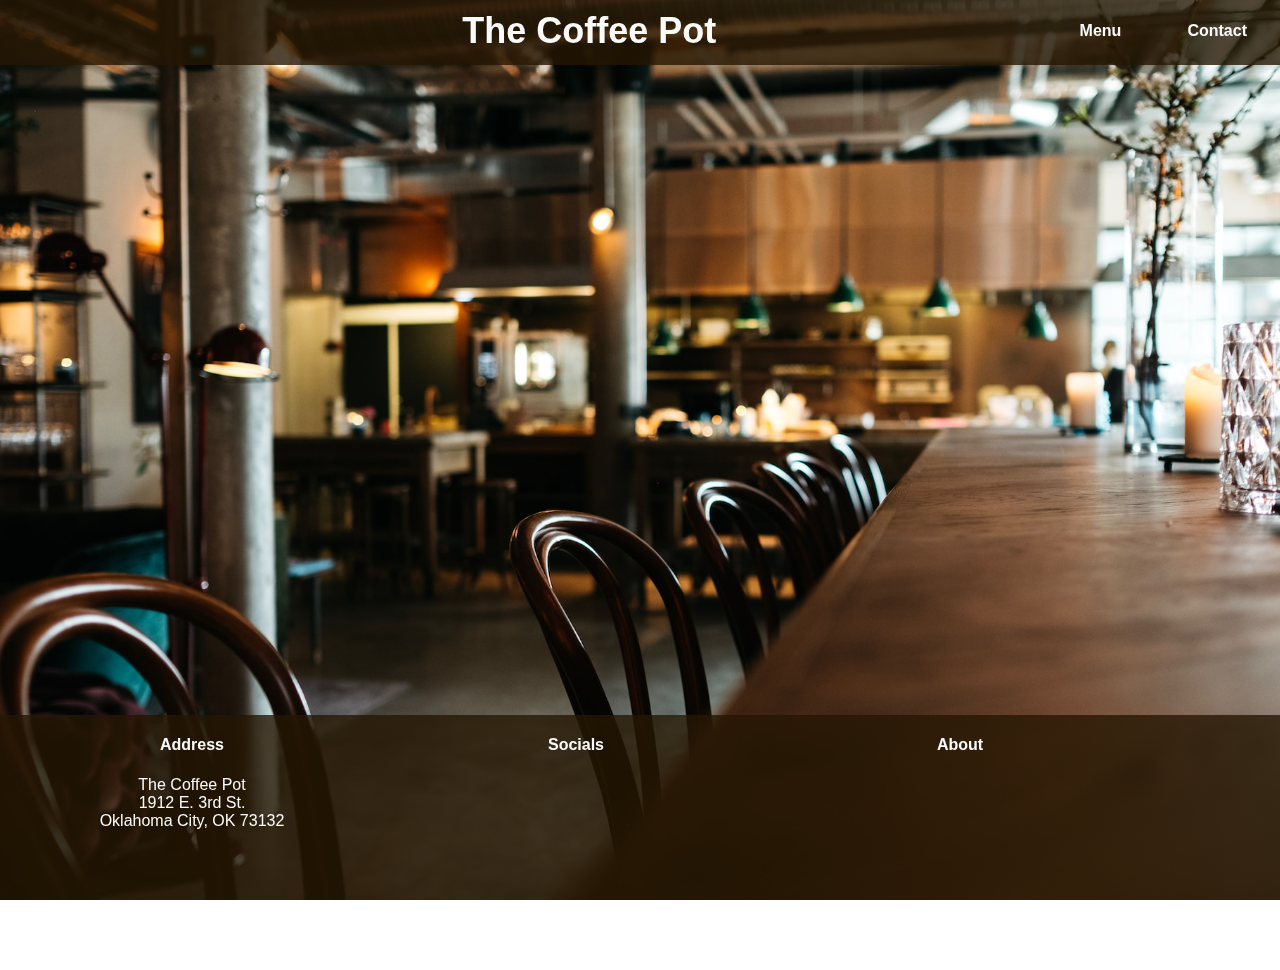
<file: index.html>
<!DOCTYPE html>
<html lang="en">

<head>
	<meta charset="UTF-8">
	<meta http-equiv="X-UA-Compatible" content="IE=edge">
	<meta name="viewport" content="width=device-width, initial-scale=1.0">
	<title>The Coffee Pot</title>
	<link rel="stylesheet" href="styles.css">
</head>

<body class="mainPageBody">
	<div class="navbar">
		<div class="grid-spacer"></div>
		<div class="grid-spacer"></div>
		<div class="grid-spacer"></div>
		<h1><a href="index.html">The Coffee Pot</a></h1>
		<div class="grid-spacer"></div>
		<div class="grid-spacer"></div>
		<div class="nav-links">
			<h3><a href="menu.html">Menu</a></h3>
			<h3><a href="contact.html">Contact</a></h3>
		</div>
	</div>
	<div class="content"></div>
	<div class="footer">
		<div class="footer-container">
			<h4>Address</h4>
			<p>The Coffee Pot</p>
			<p>1912 E. 3rd St.</p>
			<p>Oklahoma City, OK 73132</p>
		</div>
		<div class="footer-container">
			<h4>Socials</h4>
		</div>
		<div class="footer-container">
			<h4>About</h4>
		</div>
	</div>
</body>

</html>
</file>
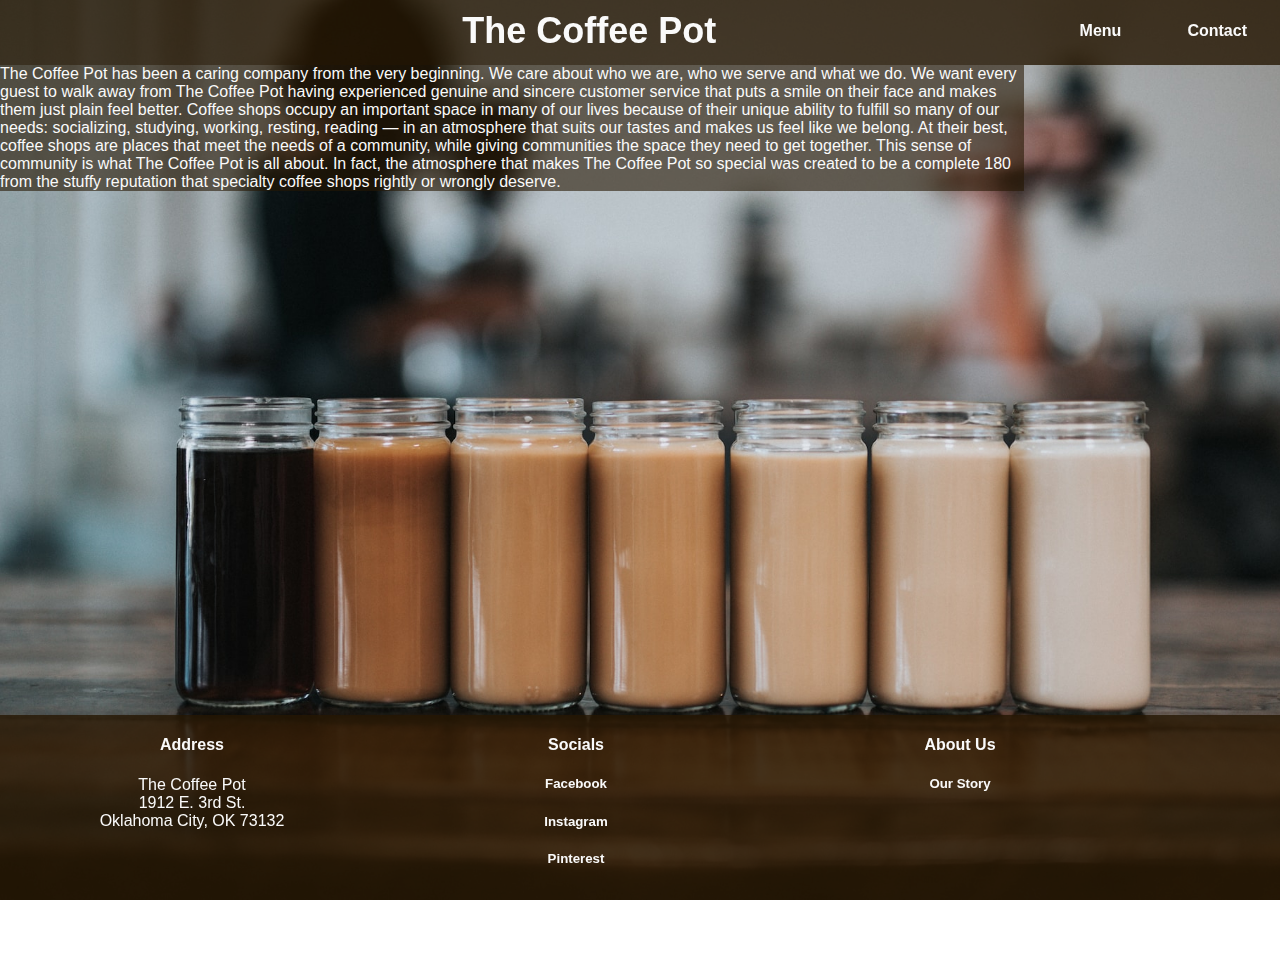
<file: about.html>
<!DOCTYPE html>
<html lang="en">

<head>
	<meta charset="UTF-8">
	<meta http-equiv="X-UA-Compatible" content="IE=edge">
	<meta name="viewport" content="width=device-width, initial-scale=1.0">
	<title>The Coffee Pot</title>
	<link rel="stylesheet" href="styles.css">
</head>

<body class="aboutBody">
	<div class="navbar">
		<div class="grid-spacer"></div>
		<div class="grid-spacer"></div>
		<div class="grid-spacer"></div>
		<h1><a href="index.html">The Coffee Pot</a></h1>
		<div class="grid-spacer"></div>
		<div class="grid-spacer"></div>
		<div class="nav-links">
			<h3><a href="menu.html">Menu</a></h3>
			<h3><a href="contact.html">Contact</a></h3>
		</div>
	</div>
	<div class="content">
		<div class="about-content">
			<p>The Coffee Pot has been a caring company from the very beginning. We care about who we are, who we serve
				and
				what we do. We want every guest to walk away from The Coffee Pot having experienced genuine and sincere
				customer service that puts a smile on their face and makes them just plain feel better.

				Coffee shops occupy an important space in many of our lives because of their unique ability to fulfill
				so
				many of our needs: socializing, studying, working, resting, reading — in an atmosphere that suits our
				tastes
				and makes us feel like we belong. At their best, coffee shops are places that meet the needs of a
				community,
				while giving communities the space they need to get together.

				This sense of community is what The Coffee Pot is all about. In fact, the atmosphere that makes The
				Coffee
				Pot so special was created to be a complete 180 from the stuffy reputation that specialty coffee shops
				rightly or wrongly deserve.</p>
		</div>
	</div>
	<div class="footer">
		<div class="footer-container">
			<h4>Address</h4>
			<p>The Coffee Pot</p>
			<p>1912 E. 3rd St.</p>
			<p>Oklahoma City, OK 73132</p>
		</div>
		<div class="footer-container">
			<h4>Socials</h4>
			<h5>Facebook</h5>
			<h5>Instagram</h5>
			<h5>Pinterest</h5>
		</div>
		<div class="footer-container">
			<h4>About Us</h4>
			<h5><a href="about.html">Our Story</a></h5>
		</div>
	</div>
</body>

</html>
</file>
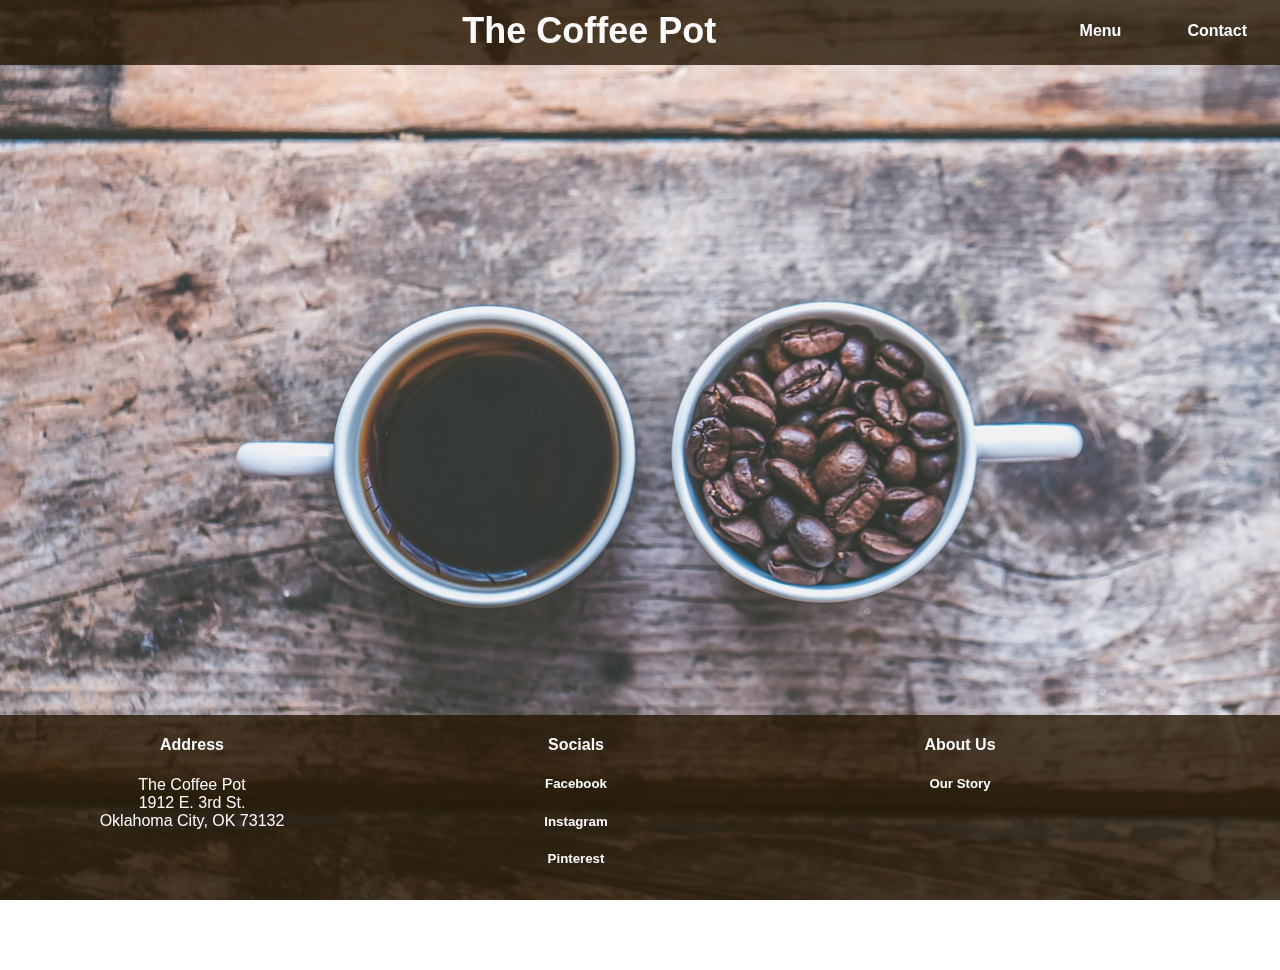
<file: contact.html>
<!DOCTYPE html>
<html lang="en">

<head>
	<meta charset="UTF-8">
	<meta http-equiv="X-UA-Compatible" content="IE=edge">
	<meta name="viewport" content="width=device-width, initial-scale=1.0">
	<title>The Coffee Pot</title>
	<link rel="stylesheet" href="styles.css">
</head>

<body class="contactBody">
	<div class="navbar">
		<div class="grid-spacer"></div>
		<div class="grid-spacer"></div>
		<div class="grid-spacer"></div>
		<h1><a href="index.html">The Coffee Pot</a></h1>
		<div class="grid-spacer"></div>
		<div class="grid-spacer"></div>
		<div class="nav-links">
			<h3><a href="menu.html">Menu</a></h3>
			<h3><a href="contact.html">Contact</a></h3>
		</div>
	</div>
	<div class="content"></div>
	<div class="footer">
		<div class="footer-container">
			<h4>Address</h4>
			<p>The Coffee Pot</p>
			<p>1912 E. 3rd St.</p>
			<p>Oklahoma City, OK 73132</p>
		</div>
		<div class="footer-container">
			<h4>Socials</h4>
			<h5>Facebook</h5>
			<h5>Instagram</h5>
			<h5>Pinterest</h5>
		</div>
		<div class="footer-container">
			<h4>About Us</h4>
			<h5><a href="about.html">Our Story</a></h5>
		</div>
	</div>
</body>

</html>
</file>
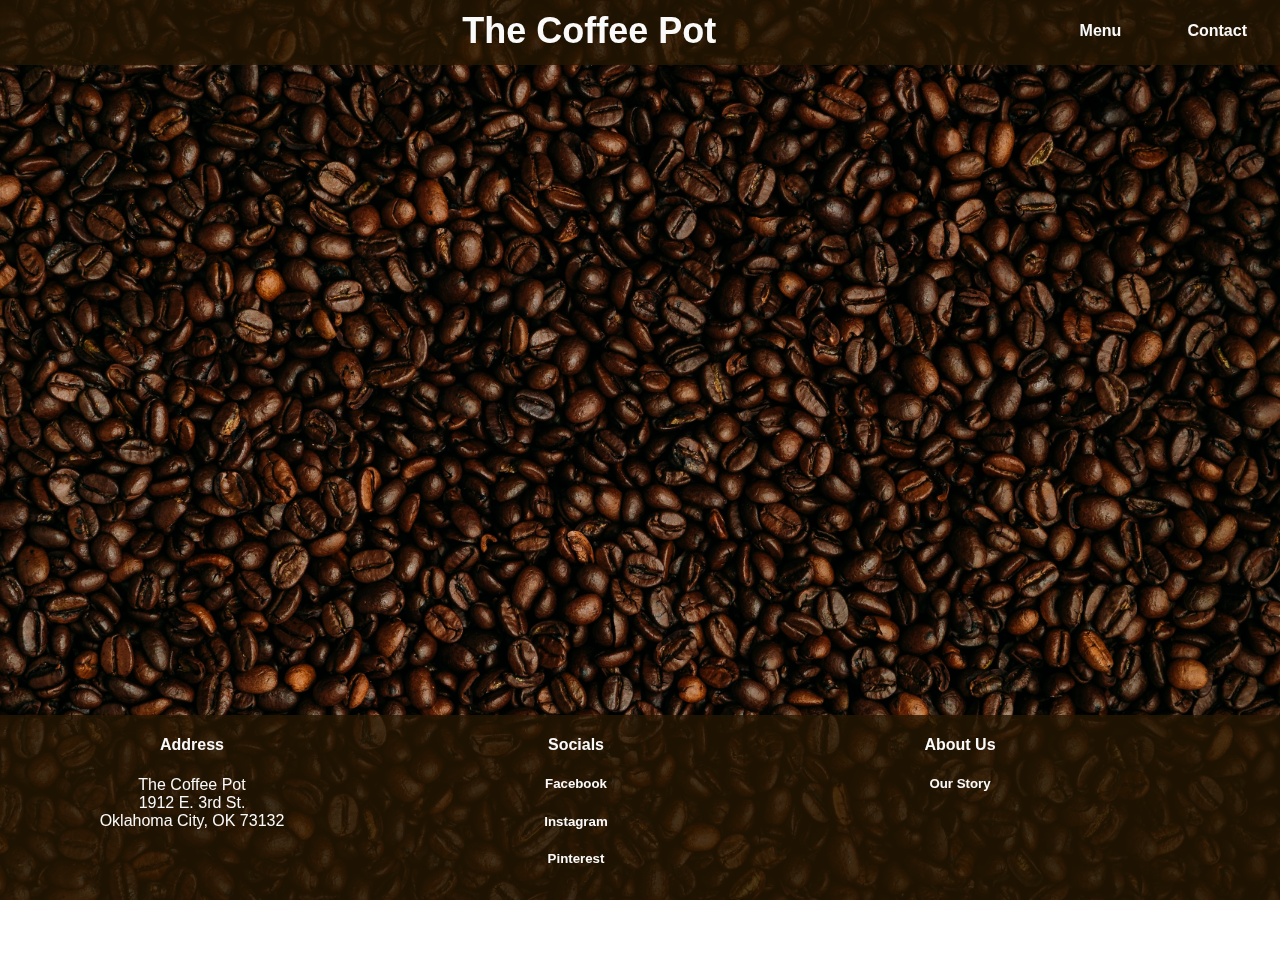
<file: menu.html>
<!DOCTYPE html>
<html lang="en">

<head>
	<meta charset="UTF-8">
	<meta http-equiv="X-UA-Compatible" content="IE=edge">
	<meta name="viewport" content="width=device-width, initial-scale=1.0">
	<title>The Coffee Pot</title>
	<link rel="stylesheet" href="styles.css">
</head>

<body class="menuBody">
	<div class="navbar">
		<div class="grid-spacer"></div>
		<div class="grid-spacer"></div>
		<div class="grid-spacer"></div>
		<h1><a href="index.html">The Coffee Pot</a></h1>
		<div class="grid-spacer"></div>
		<div class="grid-spacer"></div>
		<div class="nav-links">
			<h3><a href="menu.html">Menu</a></h3>
			<h3><a href="contact.html">Contact</a></h3>
		</div>
	</div>
	<div class="content"></div>
	<div class="footer">
		<div class="footer-container">
			<h4>Address</h4>
			<p>The Coffee Pot</p>
			<p>1912 E. 3rd St.</p>
			<p>Oklahoma City, OK 73132</p>
		</div>
		<div class="footer-container">
			<h4>Socials</h4>
			<h5>Facebook</h5>
			<h5>Instagram</h5>
			<h5>Pinterest</h5>
		</div>
		<div class="footer-container">
			<h4>About Us</h4>
			<h5><a href="about.html">Our Story</a></h5>
		</div>
	</div>
</body>

</html>
</file>
<file: styles.css>
body {
	margin: 0;
	font-family: Tahoma, sans-serif;
}

p {
	margin: 0;
}

/* p.bg {
	font-size: 66px;
	line-height: 80px;
	font-weight: 800;
	text-transform: uppercase;
	background: url(./images/bg.jpg) 0 0 / cover no-repeat;
	color: #de466c;
	-webkit-background-clip: text;
	-webkit-text-fill-color: transparent;
 } */

h3 {
	margin: 0;
	margin-bottom: 3px;
	font-size: medium;
}

.mainPageBody {
	background-image: url("/images/main.jpg");
	background-attachment: fixed;
	background-size: cover;
	height: 100vh;
}

.contactBody {
	background-image: url("/images/contact.jpg");
	background-attachment: fixed;
	background-size: cover;
	height: 100vh;
}

.menuBody {
	background-image: url("/images/menu.jpg");
	background-attachment: fixed;
	background-size: cover;
	height: 100vh;
}

.aboutBody {
	background-image: url("/images/about.jpg");
	background-attachment: fixed;
	background-size: cover;
	height: 100vh;
}

.content {
	height: 80vh;
}

.navbar {
	width: 100vw;
	height: 65px;
	background-color: rgba(38, 23, 3, 0.8);
	position: sticky;
	top: 0;
	color: #fafafa;
	text-align: center;
	font-family: Tahoma, sans-serif;
	font-size: large;
	display: grid;
  	grid-template-columns: auto auto auto auto auto auto auto;
	align-items: center;
}

.nav-links {
	display: grid;
	grid-template-columns: auto auto;
	align-items: center;
}

h1 {
	margin: 0;
	margin-bottom: 3px;
}

h5 {
	margin: 2;
}

a {
	color: #fafafa;
	text-decoration: none;
}

.footer {
	width: 100vw;
	height: 150px;
	padding-bottom: 35px;
	background-color: rgba(38, 23, 3, 0.8);
	position: sticky;
	bottom: 0;
	color: #fafafa;
	display: flex;
	align-content: space-evenly;
}

.about-content {
	background-color: rgba(38, 23, 3, 0.6);
	color: #fafafa;
	width: 80vw;
	/* display: flex; */
	/* align-items: center; */
}

.footer-container {
	text-align: center;
	width: 30vw;
}
</file>
